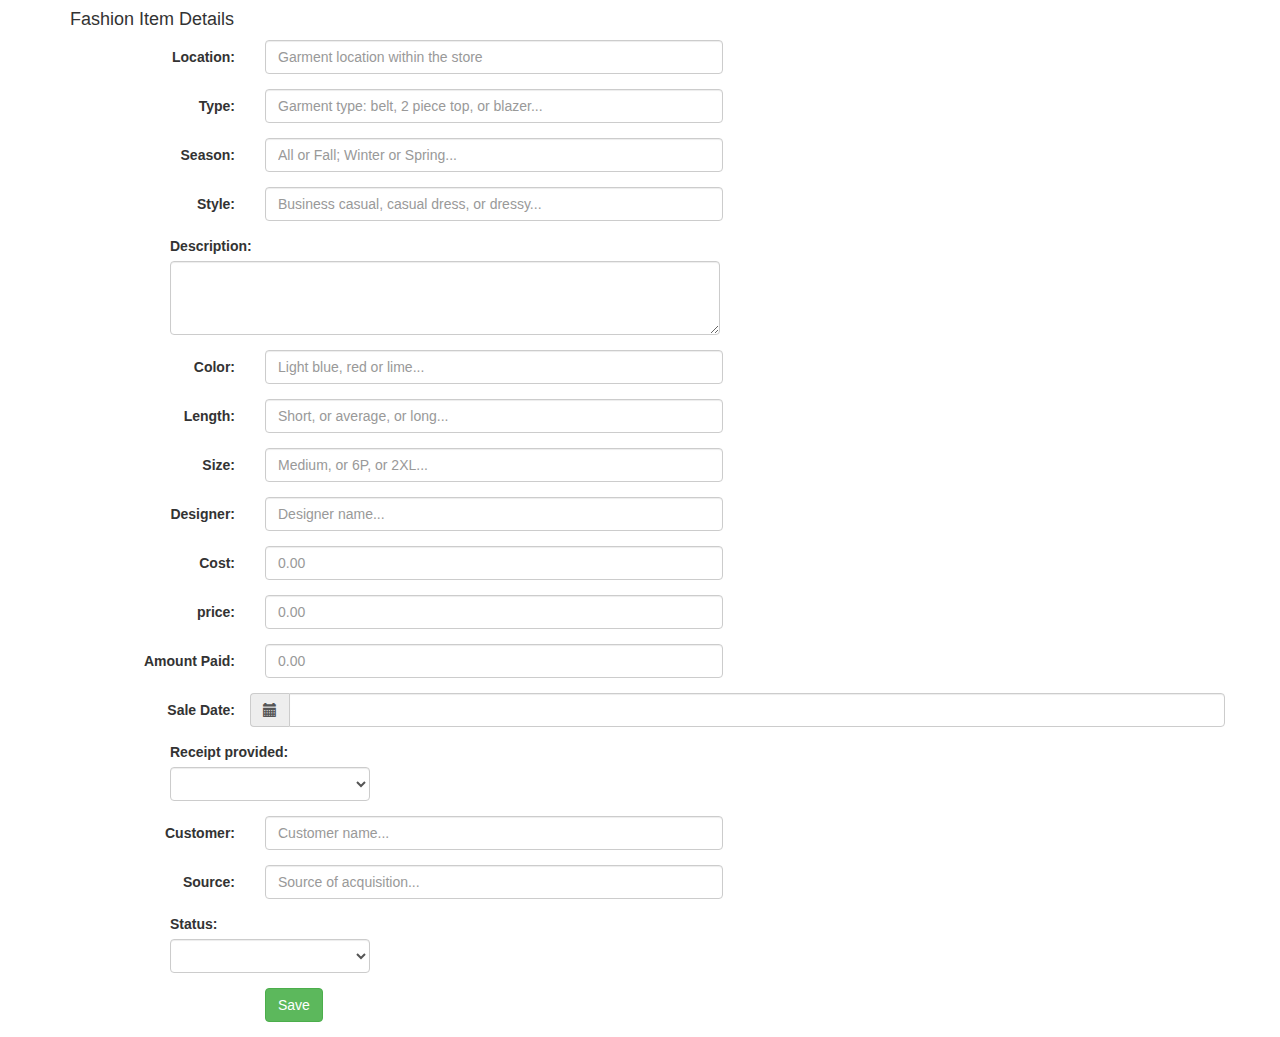
<file: WebContent/adminAddItem.html>
<!DOCTYPE html>
<html lang="en">
<head>
 <meta charset="utf-8">
  <meta name="viewport" content="width=device-width, initial-scale=1">
<meta name="viewport" content="width=device-width, initial-scale=1">
 <title>Wendy's home</title>
<link rel="stylesheet" href="css/bootstrap.min.css"></link>
<link rel="stylesheet" href="css/bootstrap-formhelpers.min.css"></link>
<script	type="text/javascript" src="js/jquery-2.1.4.min.js"></script>
<script	type="text/javascript" src="js/bootstrap.min.js"></script>
<script	type="text/javascript" src="js/bootstrap-formhelpers.min.js"></script>
<script	type="text/javascript" src="js/jquery.maskMoney.min.js"></script>
	<style>
		#garmentdesc {
			margin-left: 100px;
			width: 550px;
		}
		#saled {
			width: 450px;
			margin-left: 100px;
		}  
		#rcptsel {
			margin-left: 100px;
			width: 200px
		}
		#statsel {
			margin-left: 100px;
			width: 200px;
		}
	</style>
</head>
<body>
	<div class="container">
		<h4>Fashion Item Details</h4>
		<form class="form-horizontal" role="form" action="additem" method="post" >
			<div class="form-group">
				<label class="control-label col-sm-2" for="loca">Location:</label>
				<div class="col-sm-5">
					<input type="text" class="form-control" id="loca" name="location"
						placeholder="Garment location within the store"></input>
				</div>
			</div>
			<div class="form-group">
				<label class="control-label col-sm-2" for="type">Type:</label>
				<div class="col-sm-5">
					<input type="text" class="form-control" id="type" name="type"
						placeholder="Garment type: belt, 2 piece top, or blazer..."></input>
				</div>
			</div>
			<div class="form-group">
				<label class="control-label col-sm-2" for="sea">Season:</label>
				<div class="col-sm-5">
					<input type="text" class="form-control" id="sea" name="season"
						placeholder="All or Fall; Winter or Spring...">
				</div>
			</div>
			<div class="form-group">
				<label class="control-label col-sm-2" for="sty">Style:</label>
				<div class="col-sm-5">
					<input type="text" class="form-control" id="sty" name="style"
						placeholder="Business casual, casual dress, or dressy..." required></input>
				</div>
			</div>
			<div id="garmentdesc" class="form-group">
			  <label for="desc">Description:</label>
			  <textarea class="form-control" rows="3" cols="70" 
			  	id="desc" name="description"></textarea>
			</div>
			<div class="form-group">
				<label class="control-label col-sm-2" for="colo">Color:</label>
				<div class="col-sm-5">
					<input type="text" class="form-control" id="colo" name="color"
						placeholder="Light blue, red or lime...">
				</div>
			</div>
			<div class="form-group">
				<label class="control-label col-sm-2" for="len">Length:</label>
				<div class="col-sm-5">
					<input type="text" class="form-control" id="len" name="length"
						placeholder="Short, or average, or long...">
				</div>
			</div>
			<div class="form-group">
				<label class="control-label col-sm-2" for="siz">Size:</label>
				<div class="col-sm-5">
					<input type="text" class="form-control" id="siz" name="size"
						placeholder="Medium, or 6P, or 2XL...">
				</div>
			</div>
			<div class="form-group">
				<label class="control-label col-sm-2" for="desi">Designer:</label>
				<div class="col-sm-5">
					<input type="text" class="form-control" id="des" name="designer"
						placeholder="Designer name...">
				</div>
			</div>
			<div class="form-group">
				<label class="control-label col-sm-2" for="cost">Cost:</label>
				<div class="col-sm-5">
					<input type="text" class="form-control" id="cost" name="cost"
						placeholder="0.00">
						<script> 
							$("#cost").maskMoney();
						</script>
				</div>
			</div>
			<div class="form-group">
				<label class="control-label col-sm-2" for="pri">price:</label>
				<div class="col-sm-5">
					<input type="text" class="form-control" id="pri" name="price"
						placeholder="0.00">
						<script> 
							$("#pri").maskMoney();
						</script>
				</div>
			</div>
			<div class="form-group">
				<label class="control-label col-sm-2" for="paid">Amount Paid:</label>
				<div class="col-sm-5">
					<input type="text" class="form-control" id="paid" name="amountpaid"
						placeholder="0.00">
						<script>
							$("#paid").maskMoney();
						</script>
				</div>
			</div>
			<div class="form-group">
				<label class="control-label col-sm-2" for="saled">Sale Date:</label>
				<div class="bfh-datepicker" data-name="saledate" data-placeholder="" data-close="true" data-id="saled" data-date="" data-format="y-m-d">
				</div>
			</div>
			<div id="rcptsel" class="form-group" >
  				<label for="rcpt">Receipt provided:</label>
  				<select class="form-control" id="rcpt" name="receipt">
  					<option> </option>
    				<option>Yes</option>
    				<option>No</option>
 				 </select>
			</div>
			<div class="form-group">
				<label class="control-label col-sm-2" for="cust">Customer:</label>
				<div class="col-sm-5">
					<input type="text" class="form-control" id="cust" name="customer"
						placeholder="Customer name...">
				</div>
			</div>
			<div class="form-group">
				<label class="control-label col-sm-2" for="sorc">Source:</label>
				<div class="col-sm-5">
					<input type="text" class="form-control" id="sorc" name="Source"
						placeholder="Source of acquisition...">
				</div>
			</div>
			<div id="statsel" class="form-group" >
  				<label for="stat">Status:</label>
  				<select class="form-control" id="stat" name="status">
  					<option> </option>
    				<option>Sold</option>
    				<option>Pending</option>
    				<option>Gifted</option>
    				<option>Wendy</option>
 				 </select>
			</div>
			<div class="form-group">
				<div class="col-sm-offset-2 col-sm-10">
					<button type="submit" class="btn btn-success">Save</button>
				</div>
			</div>
		</form>
	</div>
</body>
</html>
</file>
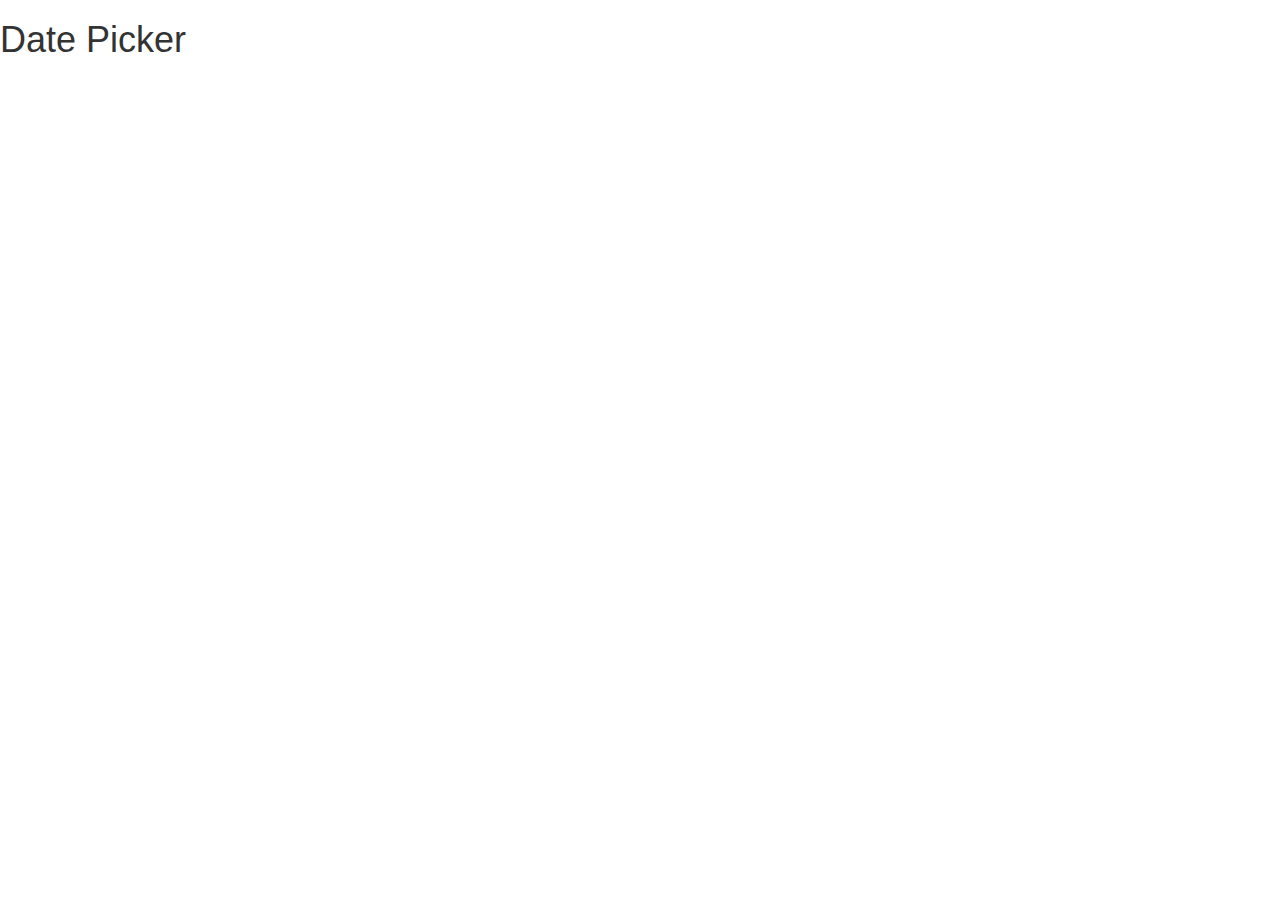
<file: WebContent/datepicker.html>
<?xml version="1.0" encoding="ISO-8859-1" ?>
<!DOCTYPE html PUBLIC "-//W3C//DTD XHTML 1.0 Transitional//EN" "http://www.w3.org/TR/xhtml1/DTD/xhtml1-transitional.dtd">
<html xmlns="http://www.w3.org/1999/xhtml">
<head>
<meta http-equiv="Content-Type" content="text/html; charset=ISO-8859-1" />
<title>Insert title here</title>
<link href="css/bootstrap.min.css" rel="stylesheet" media="screen"></link>
<link href="css/bootstrap-formhelpers.min.css" rel="stylesheet" media="screen"></link>

<script src="js/bootstrap.min.js"></script>
<script src="js/bootstrap-formhelpers.min.js"></script>
<script src="js/jquery-2.1.4.min.js"></script>

</head>
<body>
<h1>Date Picker</h1>
<div class="bfh-datepicker">
</div>

</body>
</html>
</file>
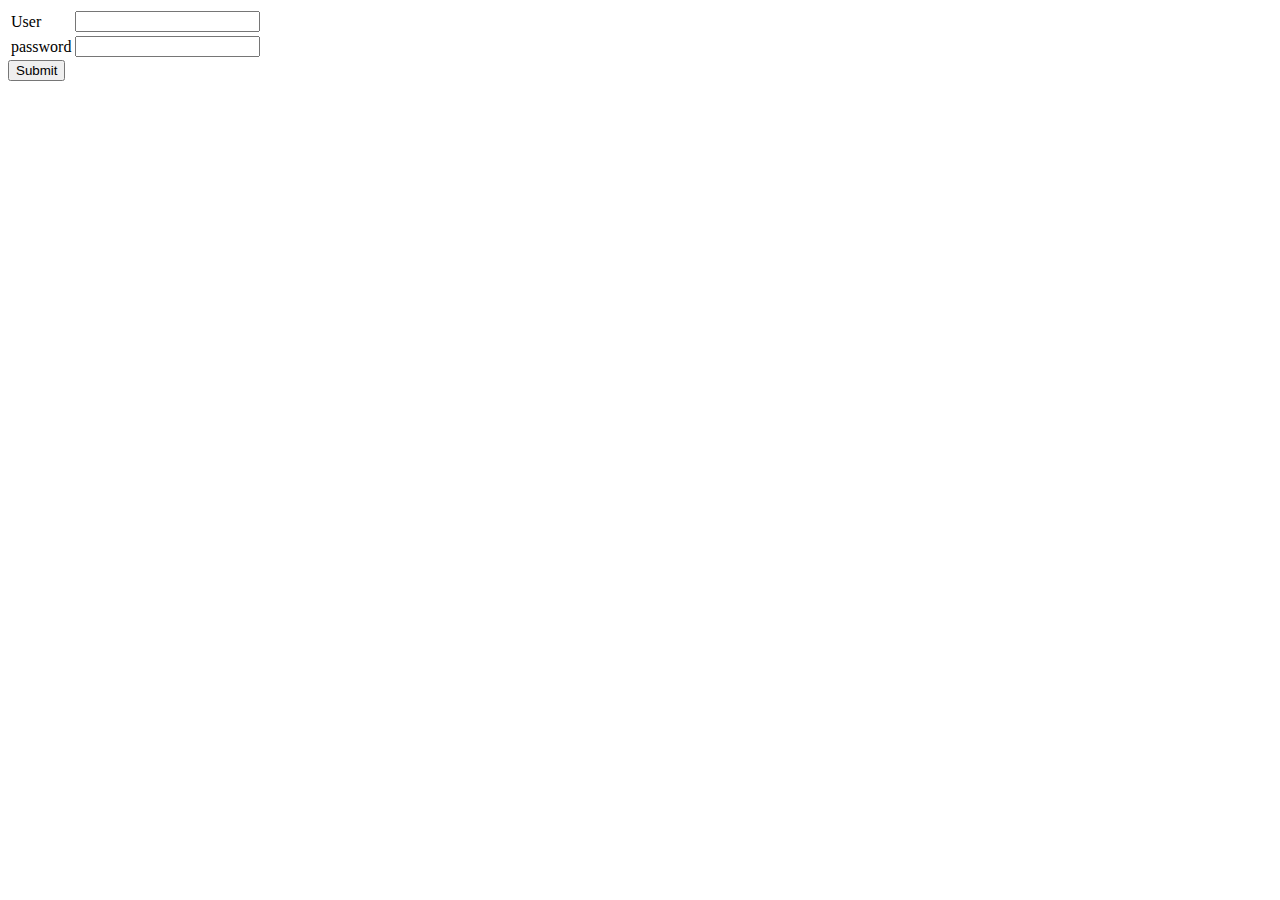
<file: WebContent/login.html>
<?xml version="1.0" encoding="ISO-8859-1" ?>
<!DOCTYPE html PUBLIC "-//W3C//DTD XHTML 1.0 Transitional//EN" "http://www.w3.org/TR/xhtml1/DTD/xhtml1-transitional.dtd">
<html xmlns="http://www.w3.org/1999/xhtml">
<head>
<meta http-equiv="Content-Type" content="text/html; charset=ISO-8859-1" />
<title>Insert title here</title>
</head>
<body>
<html>
<body>
	<form action="login" method="post">
		<table>
			<tr>
				<td>User</td>
				<td><input name="user" /></td>
			</tr>
			<tr>
				<td>password</td>
				<td><input name="password" /></td>
			</tr>
		</table>
		<input type="submit" />
	</form>
</body>
</html>
</body>
</html>
</file>
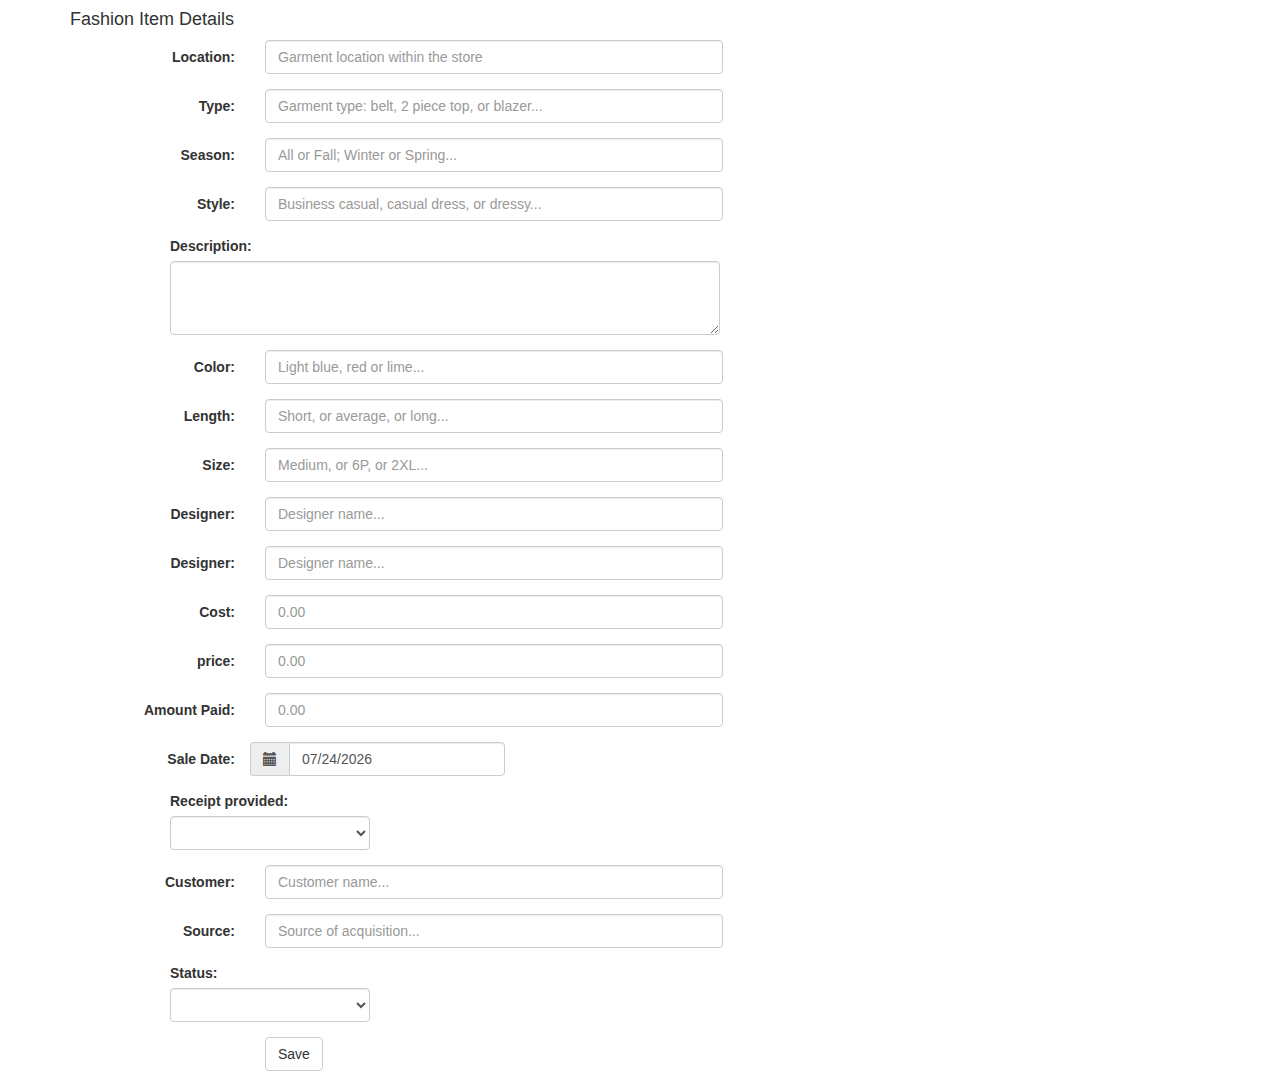
<file: WebContent/mgmtAddItem.html>
<!DOCTYPE html>
<html lang="en">
<head>
<title>Fashion Item</title>
<meta charset="utf-8">
<meta name="viewport" content="width=device-width, initial-scale=1">
<link rel="stylesheet" href="css/bootstrap.min.css">
<link rel="stylesheet" href="css/bootstrap-formhelpers.css">
<script	src="js/jquery-2.1.4.min.js"></script>
<script	src="js/bootstrap.min.js"></script>
<script	src="js/bootstrap-formhelpers.min.js"></script>
<script	type="text/javascript" src="js/jquery.maskMoney.min.js"></script>

<style>

#garmentdesc {
	margin-left: 100px;
	width: 550px;
}
#saledate {
	width: 450px
} 
#rcptsel {
	margin-left: 100px;
	width: 200px
}
#statsel {
	margin-left: 100px;
	width: 200px
}

</style>
</head>
<body>
	<div class="container">
		<h4>Fashion Item Details</h4>
		<form class="form-horizontal" role="form" method="post" action="/InventoryUpdateServlet">
			<div class="form-group">
				<label class="control-label col-sm-2" for="loca">Location:</label>
				<div class="col-sm-5">
					<input type="text" class="form-control" id="loca" name="location"
						placeholder="Garment location within the store">
				</div>
			</div>
			<div class="form-group">
				<label class="control-label col-sm-2" for="type">Type:</label>
				<div class="col-sm-5">
					<input type="text" class="form-control" id="type" name="type"
						placeholder="Garment type: belt, 2 piece top, or blazer...">
				</div>
			</div>
			<div class="form-group">
				<label class="control-label col-sm-2" for="sea">Season:</label>
				<div class="col-sm-5">
					<input type="text" class="form-control" id="sea" name="season"
						placeholder="All or Fall; Winter or Spring...">
				</div>
			</div>
			<div class="form-group">
				<label class="control-label col-sm-2" for="sty">Style:</label>
				<div class="col-sm-5">
					<input type="text" class="form-control" id="sty" name="style"
						placeholder="Business casual, casual dress, or dressy..." required>
				</div>
			</div>
			<div id="garmentdesc" class="form-group">
			  <label for="desc">Description:</label>
			  <textarea class="form-control" rows="3" cols="70" 
			  	id="desc" name="description"></textarea>
			</div>
			<div class="form-group">
				<label class="control-label col-sm-2" for="colo">Color:</label>
				<div class="col-sm-5">
					<input type="text" class="form-control" id="colo" name="color"
						placeholder="Light blue, red or lime...">
				</div>
			</div>
			<div class="form-group">
				<label class="control-label col-sm-2" for="len">Length:</label>
				<div class="col-sm-5">
					<input type="text" class="form-control" id="len" name="length"
						placeholder="Short, or average, or long...">
				</div>
			</div>
			<div class="form-group">
				<label class="control-label col-sm-2" for="siz">Size:</label>
				<div class="col-sm-5">
					<input type="text" class="form-control" id="siz" name="size"
						placeholder="Medium, or 6P, or 2XL...">
				</div>
			</div>
			<div class="form-group">
				<label class="control-label col-sm-2" for="desi">Designer:</label>
				<div class="col-sm-5">
					<input type="text" class="form-control" id="des" name="designer"
						placeholder="Designer name...">
				</div>
			</div>
			
			<div class="form-group">
				<label class="control-label col-sm-2" for="desi">Designer:</label>
				<div class="col-sm-5">
					<input type="text" class="form-control" id="des" name="designer"
						placeholder="Designer name...">
				</div>
			</div>
			<div class="form-group">
				<label class="control-label col-sm-2" for="cost">Cost:</label>
				<div class="col-sm-5">
					<input type="text" class="form-control" id="cost" name="cost"
						placeholder="0.00">
						<script> 
							$("#cost").maskMoney();
						</script>
				</div>
			</div>
			<div class="form-group">
				<label class="control-label col-sm-2" for="pri">price:</label>
				<div class="col-sm-5">
					<input type="text" class="form-control" id="pri" name="price"
						placeholder="0.00">
						<script> 
							$("#pri").maskMoney();
						</script>
				</div>
			</div>
			<div class="form-group">
				<label class="control-label col-sm-2" for="paid">Amount Paid:</label>
				<div class="col-sm-5">
					<input type="text" class="form-control" id="paid" name="amountpaid"
						placeholder="0.00">
						<script> 
							$("#paid").maskMoney();
						</script>
				</div>
			</div>

			<div id="salepicker" class="form-group">
				<label class="control-label col-sm-2" for="saledate">Sale Date:</label>
				<div class="bfh-datepicker" input="form-control" placeholder="yyyy-mm-dd"
					id="saledate" name="saledate" date="today" min="2014-01-01" close="true">
				</div>
			</div>
			
			<div id="rcptsel" class="form-group" >
  				<label for="rcpt">Receipt provided:</label>
  				<select class="form-control" id="rcpt" name="receipt">
  					<option> </option>
    				<option>Yes</option>
    				<option>No</option>
 				 </select>
			</div>
			
			<div class="form-group">
				<label class="control-label col-sm-2" for="cust">Customer:</label>
				<div class="col-sm-5">
					<input type="text" class="form-control" id="cust" name="customer"
						placeholder="Customer name...">
				</div>
			</div>
			<div class="form-group">
				<label class="control-label col-sm-2" for="sorc">Source:</label>
				<div class="col-sm-5">
					<input type="text" class="form-control" id="sorc" name="Source"
						placeholder="Source of acquisition...">
				</div>
			</div>
			<div id="statsel" class="form-group" >
  				<label for="stat">Status:</label>
  				<select class="form-control" id="stat" name="status">
  					<option> </option>
    				<option>Sold</option>
    				<option>Pending</option>
    				<option>Gifted</option>
    				<option>Wendy</option>
    				
 				 </select>
			</div>






			<div class="form-group">
				<div class="col-sm-offset-2 col-sm-10">
					<button type="submit" class="btn btn-default">Save</button>
				</div>
			</div>
		</form>
	</div>
<script type="text/javascript" $("#cost").maskMoney();></script>
</body>
</html>
</file>
